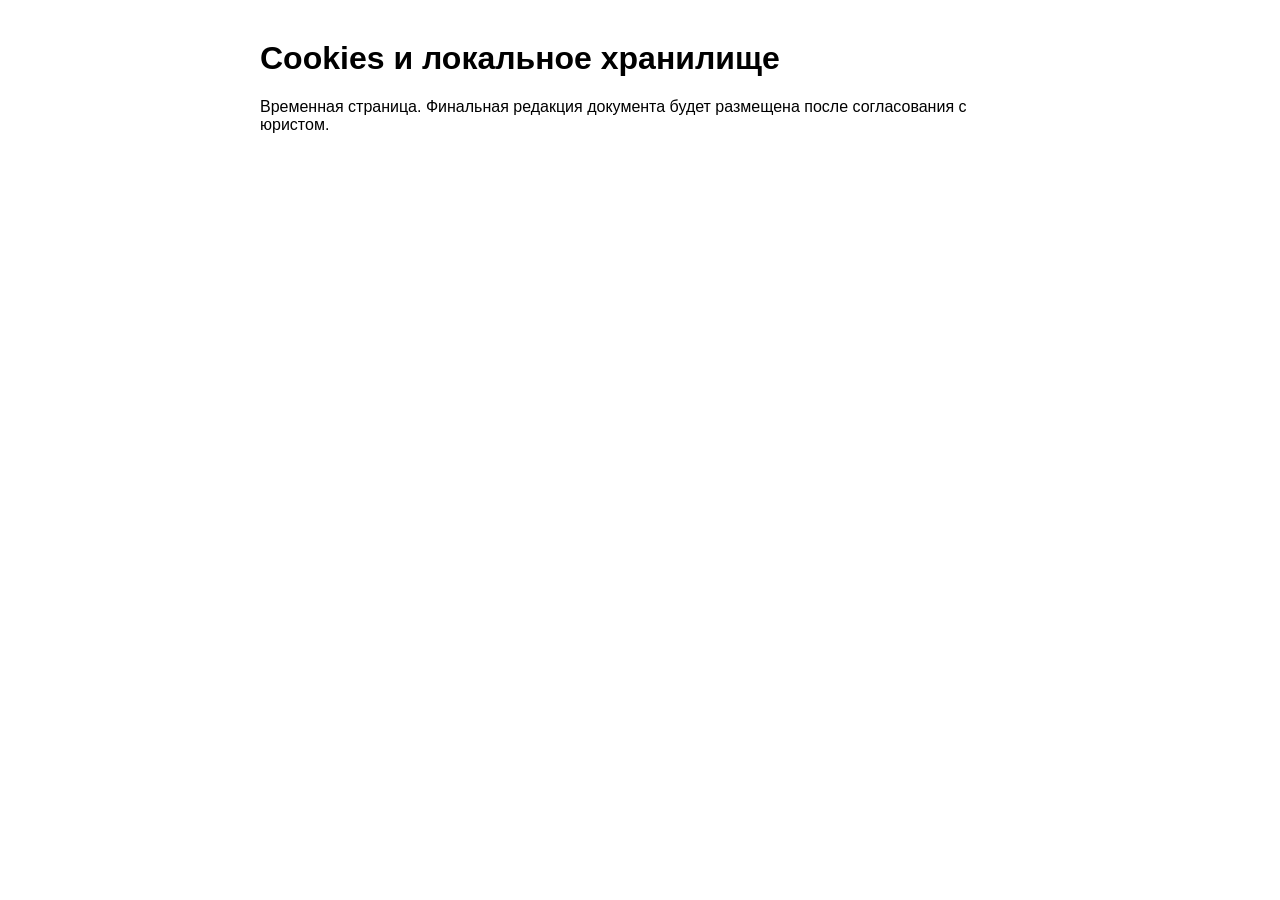
<file: dogshappines_test/assets/legal/cookies.html>
<!doctype html><html lang="ru"><meta charset="utf-8"><title>Cookies</title><body style="font-family:Arial,sans-serif;max-width:760px;margin:40px auto;padding:0 20px"><h1>Cookies и локальное хранилище</h1><p>Временная страница. Финальная редакция документа будет размещена после согласования с юристом.</p></body></html>
</file>
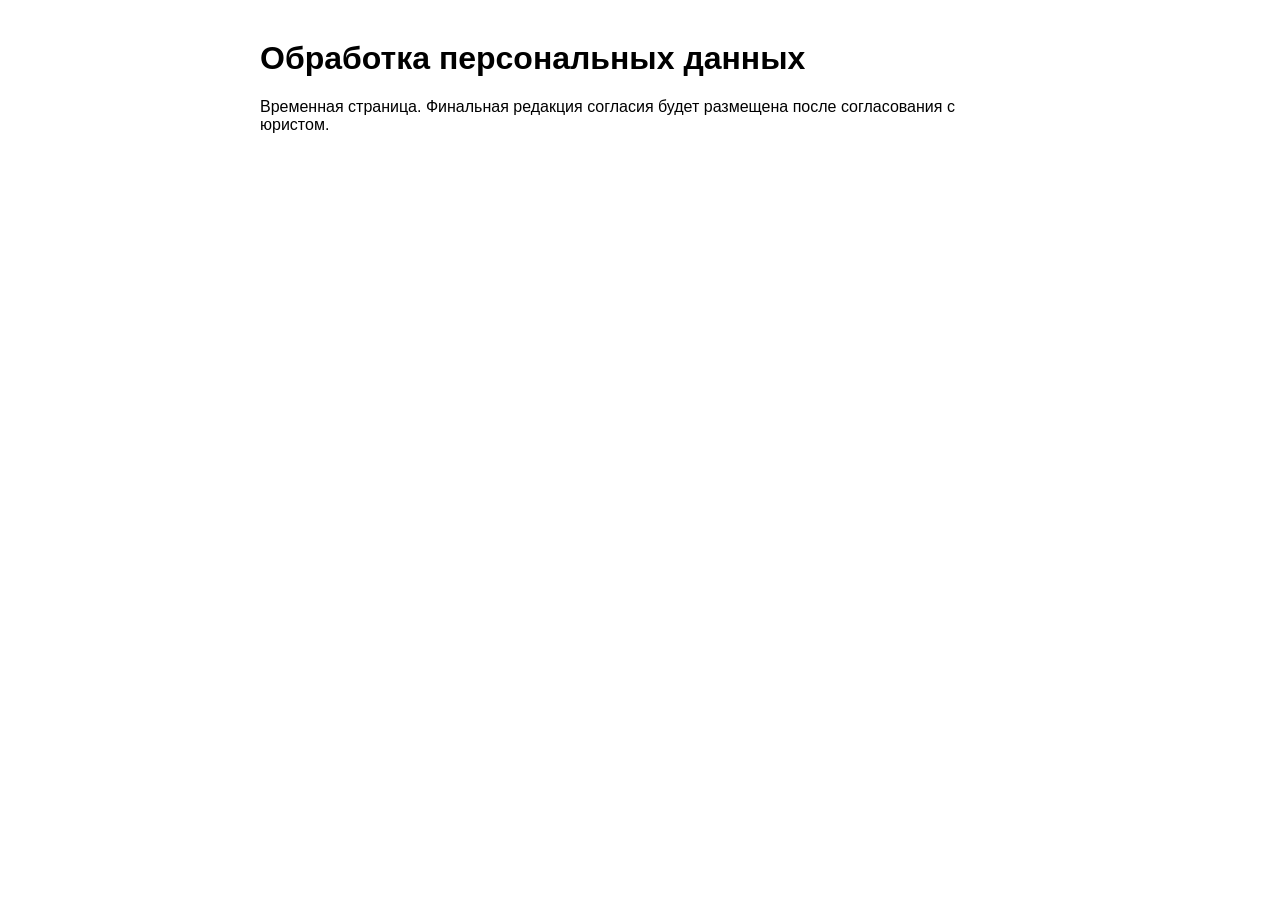
<file: dogshappines_test/assets/legal/personal-data.html>
<!doctype html><html lang="ru"><meta charset="utf-8"><title>Обработка персональных данных</title><body style="font-family:Arial,sans-serif;max-width:760px;margin:40px auto;padding:0 20px"><h1>Обработка персональных данных</h1><p>Временная страница. Финальная редакция согласия будет размещена после согласования с юристом.</p></body></html>
</file>
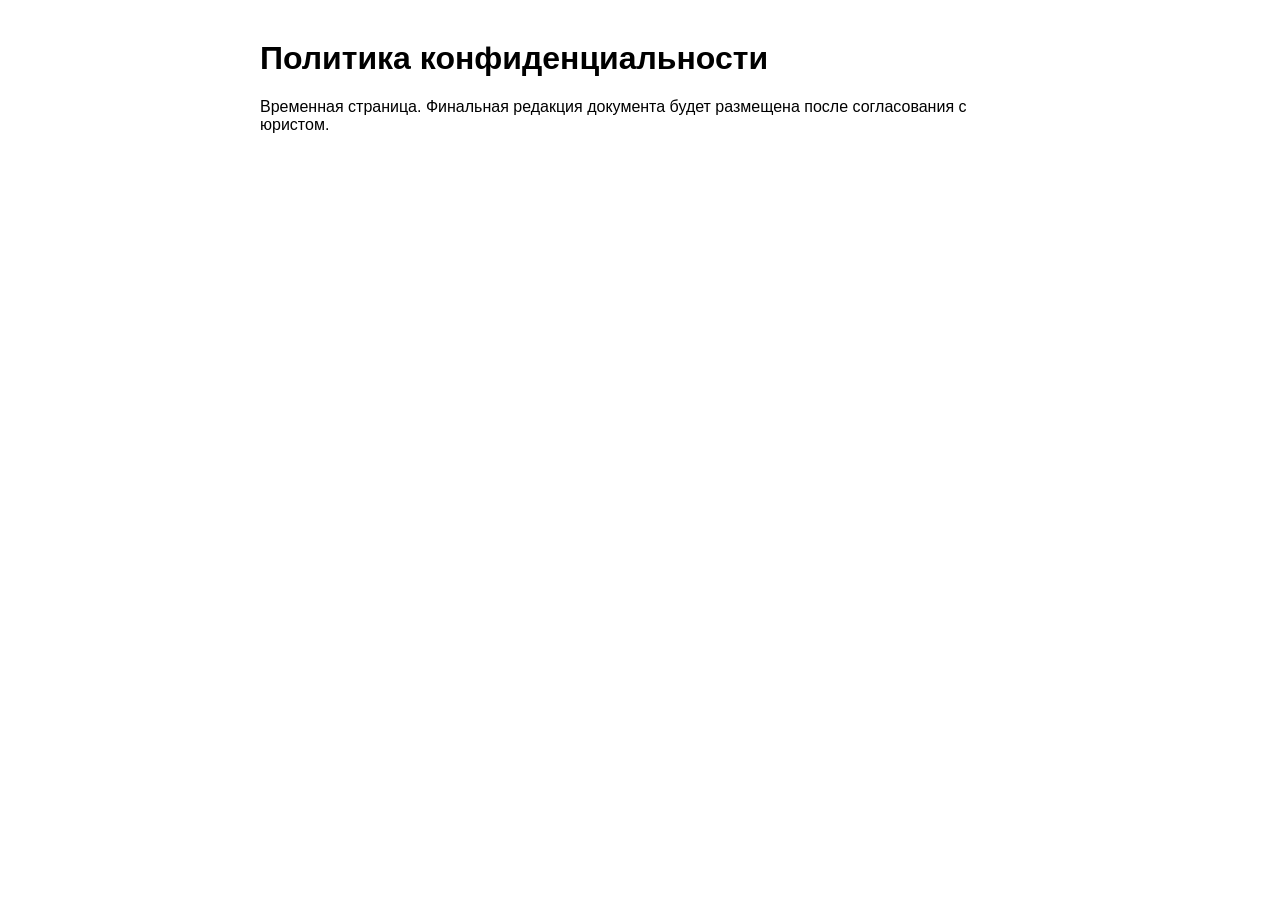
<file: dogshappines_test/assets/legal/privacy.html>
<!doctype html><html lang="ru"><meta charset="utf-8"><title>Политика конфиденциальности</title><body style="font-family:Arial,sans-serif;max-width:760px;margin:40px auto;padding:0 20px"><h1>Политика конфиденциальности</h1><p>Временная страница. Финальная редакция документа будет размещена после согласования с юристом.</p></body></html>
</file>
